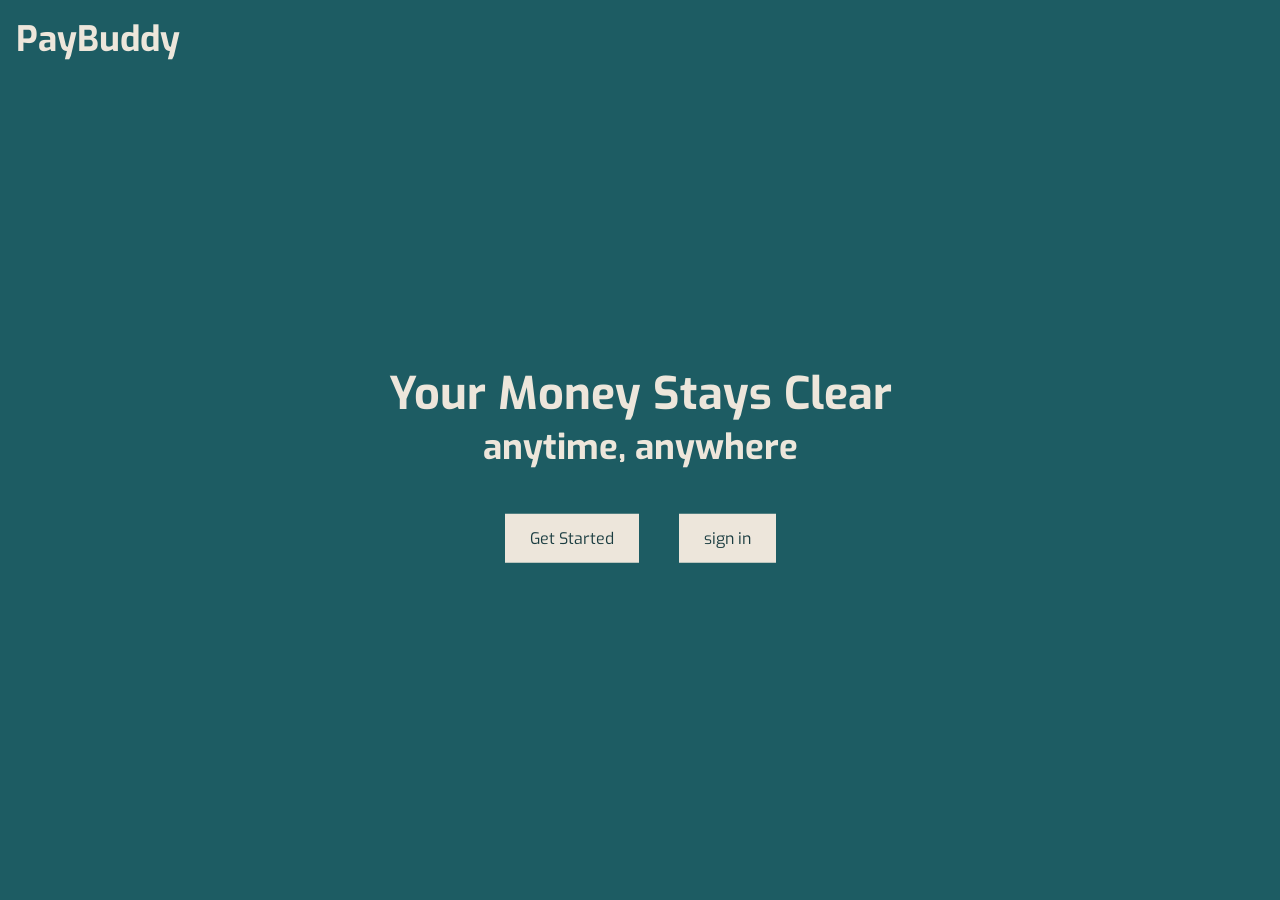
<file: index.html>
<!DOCTYPE html>
<html lang="en">

<head>
    <meta charset="UTF-8">
    <meta http-equiv="X-UA-Compatible" content="IE=edge">
    <meta name="viewport" content="width=device-width, initial-scale=1.0">
    <title>PayBuddy | Your Money Stays Clear</title>
    <link rel="stylesheet" href="/css/index.css">
</head>

<body>
    <span class="context">
        <h1>PayBuddy</h1>
    </span>


    <div class="main-container">

        <div class="moto-1">
            <h1>Your Money Stays Clear</h1>
        </div>

        <div class="moto-2">
            <h2>anytime, anywhere</h2>
        </div>

        <div class="get-started">
            <span class="btns"><a href="/html/create.html" target="_self">Get Started</a></span>
            <span class="btns sign"><a href="/html/login.html" target="_self">sign in</a></span>

        </div>
    </div>

    <div class="area">
        <ul class="circles">
            <li></li>
            <li></li>
            <li></li>
            <li></li>
            <li></li>
            <li></li>
            <li></li>
            <li></li>
            <li></li>
            <li></li>
        </ul>
    </div>

</body>

</html>
</file>
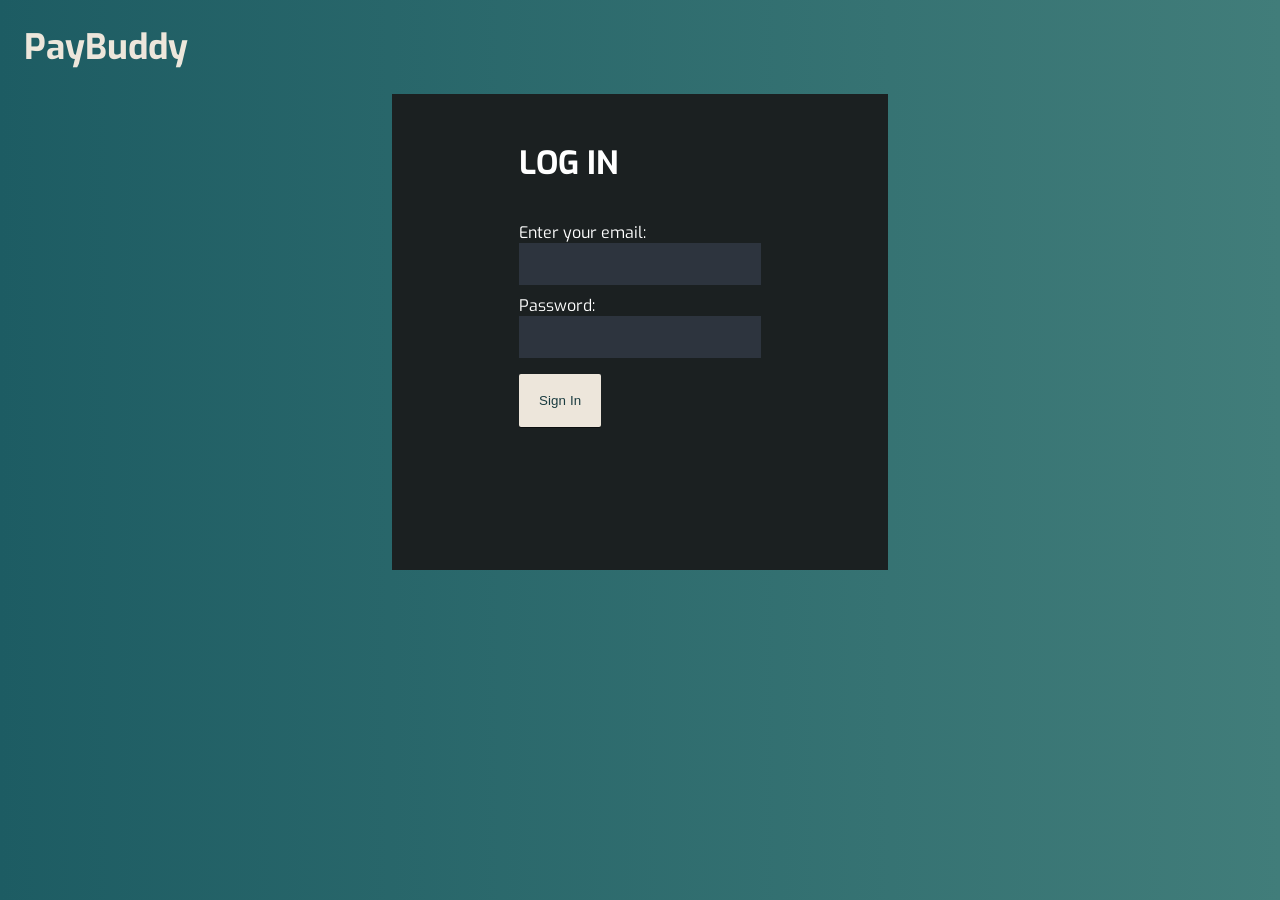
<file: html/login.html>
<!DOCTYPE html>
<html lang="en">

<head>
    <meta charset="UTF-8">
    <meta http-equiv="X-UA-Compatible" content="IE=edge">
    <meta name="viewport" content="width=device-width, initial-scale=1.0">
    <title>PayBuddy</title>
    <link rel="stylesheet" href="/css/login.css">
</head>

<body>
    <span class="context">
        <h1>PayBuddy</h1>
    </span>
    <div class="login-body">
        <div class="login-div">
            <div class="login-content">
                <div class="hybrid-login-form-main">
                    <h1>LOG IN</h1>
                    <form action="/login&create/login.php" method="post" class="login-form">
                        <div class="nfemail">
                            <div class="nfemailcontrol">

                                <label for="email" class="placelabel">Enter your email:</label>
                                
                                <input type="email" id="email" name="email" class="emailinput" />

                            </div>
                        </div>
                        <div class="nfpassword">
                            <div class="nfpasswordcontrol">
                                <label for="pwd" class="placelabel">Password:</label>
                                
                                <input type="password" id="pwd" name="pwd" class="passwordinput" />
                            </div>
                        </div>
                        
                        <button type="submit" value="Login"  class="btn login-button btn-submit btn-small"> Sign In </button>
                    </form>
                </div>
            </div>
        </div>
    </div>


</body>

</html>
</file>
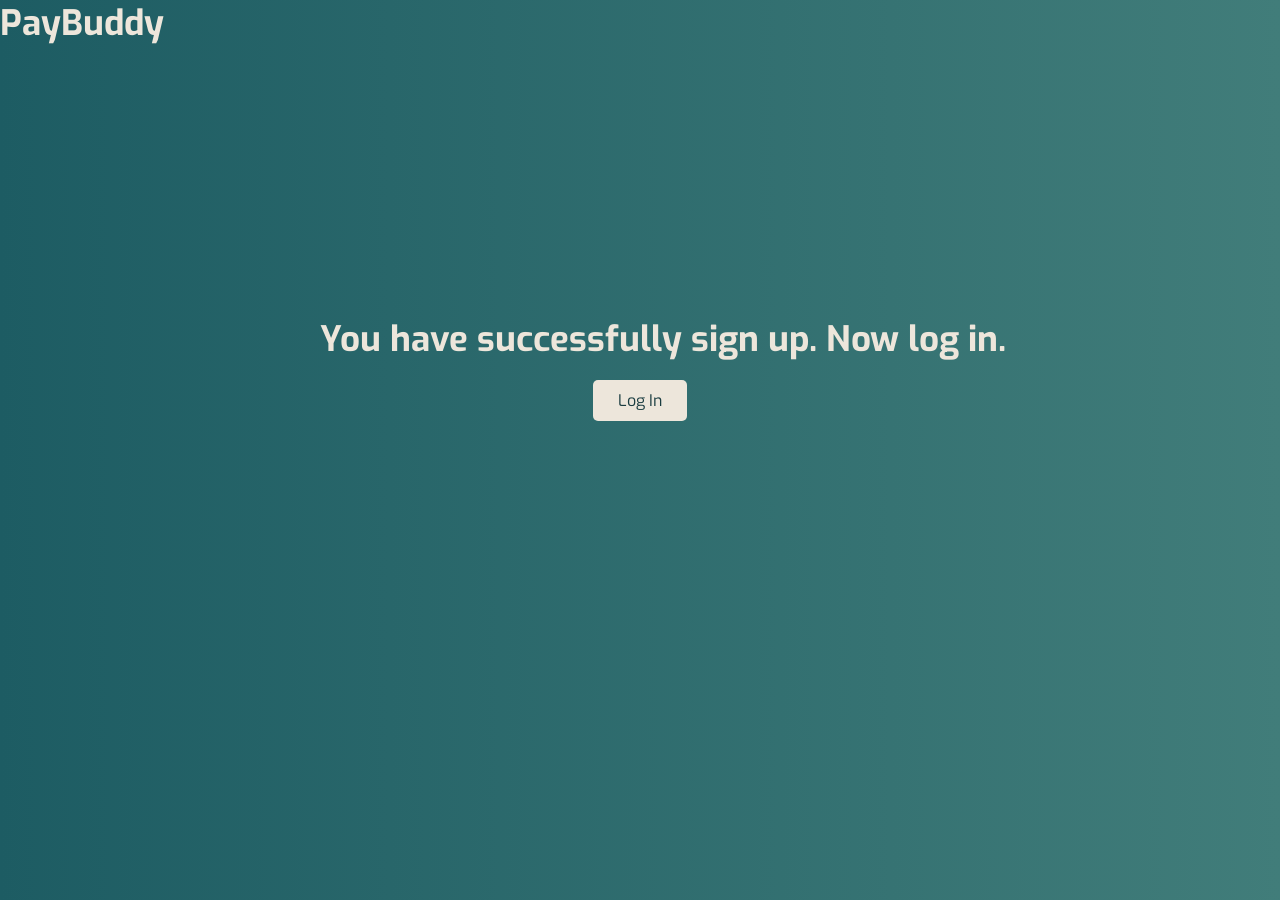
<file: html/redirect.html>
<!DOCTYPE html>
<html lang="en">

<head>
    <meta charset="UTF-8">
    <meta http-equiv="X-UA-Compatible" content="IE=edge">
    <meta name="viewport" content="width=device-width, initial-scale=1.0">
    <link rel="stylesheet" href="/css/redirect.css">
    <title>PayBuddy</title>
</head>

<body>
    <span class="context">
        <h1>PayBuddy</h1>
    </span>
    <div class="font">
    <h1 class="text">You have successfully sign up. Now log in.</h1><br>
    </div>
    <div class="login">
        <a href="/html/login.html" target="_self">Log In</a>
    </div>
</body>

</html>
</file>
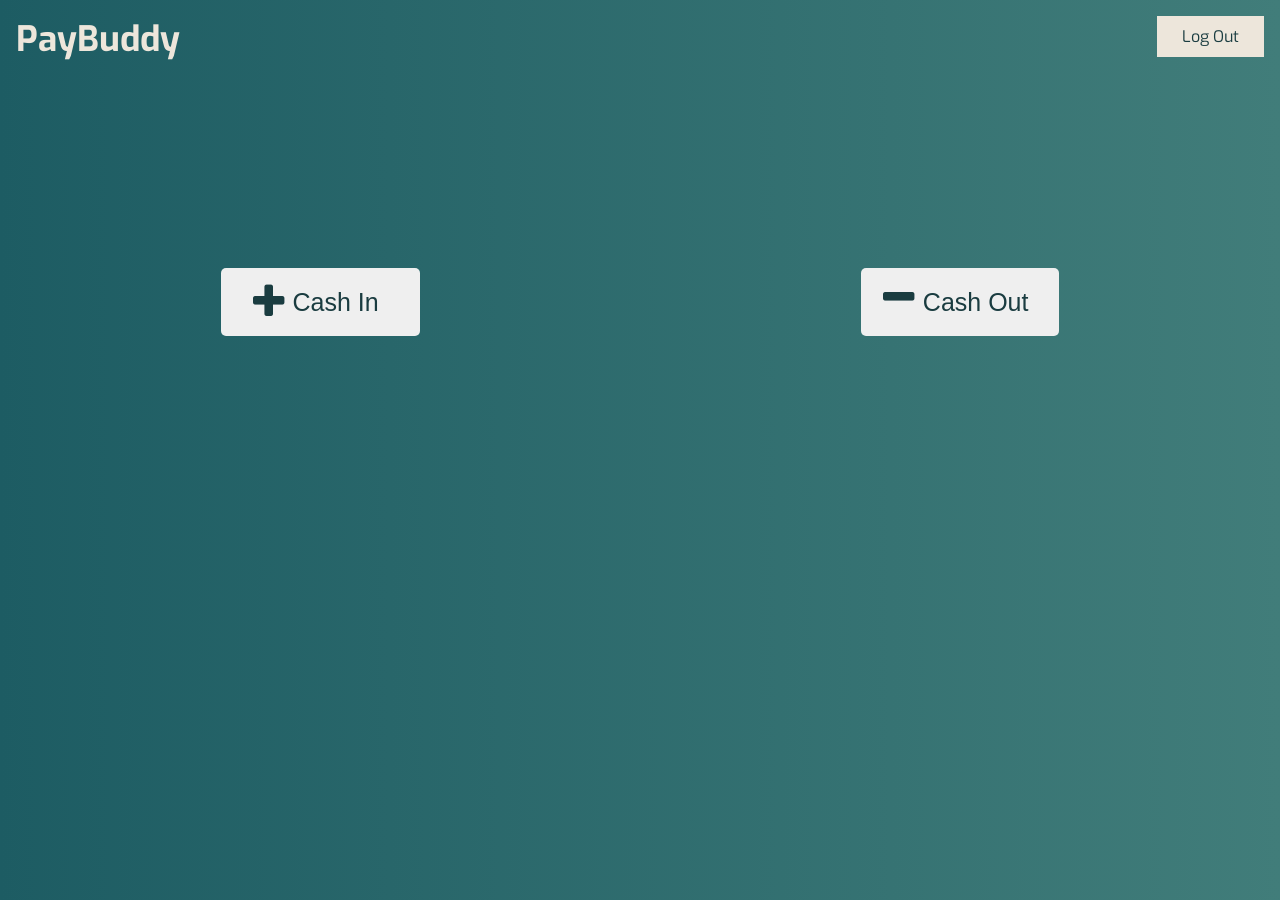
<file: paybook/in&out.html>
<!DOCTYPE html>
<html lang="en">

<head>
    <meta charset="UTF-8">
    <meta http-equiv="X-UA-Compatible" content="IE=edge">
    <meta name="viewport" content="width=device-width, initial-scale=1.0">
    <link rel="stylesheet" href="/css/inout.css">
    <link rel="stylesheet" href="https://cdnjs.cloudflare.com/ajax/libs/font-awesome/4.7.0/css/font-awesome.min.css">
    <title>PayBuddy</title>
</head>

<body>
    <div class="area">
        <span class="logout">
            <a href="/index.html" target="_self">Log Out</a>
        </span>
        <span class="context">
            <h1>PayBuddy</h1>
        </span>


    
        <div class="main-containner">
             <div class="in">
                <form action="/paybook/total_in.php" method="POST">
                    <button type="submit" class="in_btn">
                        <i class="fa fa-plus" aria-hidden="true" style="font-size:40px"></i>
                        <span class="ct">Cash In</span>
                    </button>
                </form>
            </div>
            <div class="out">
                <form action="add_entry.php" method="POST">
                    <button type="submit" class="out_btn">
                        <i class="fa fa-minus" aria-hidden="true" style="font-size:40px"></i>
                        <span class="r">Cash Out</span>
                    </button>
                </form>
            </div>
        </div>

        

    </div>
</body>

</html>
</file>
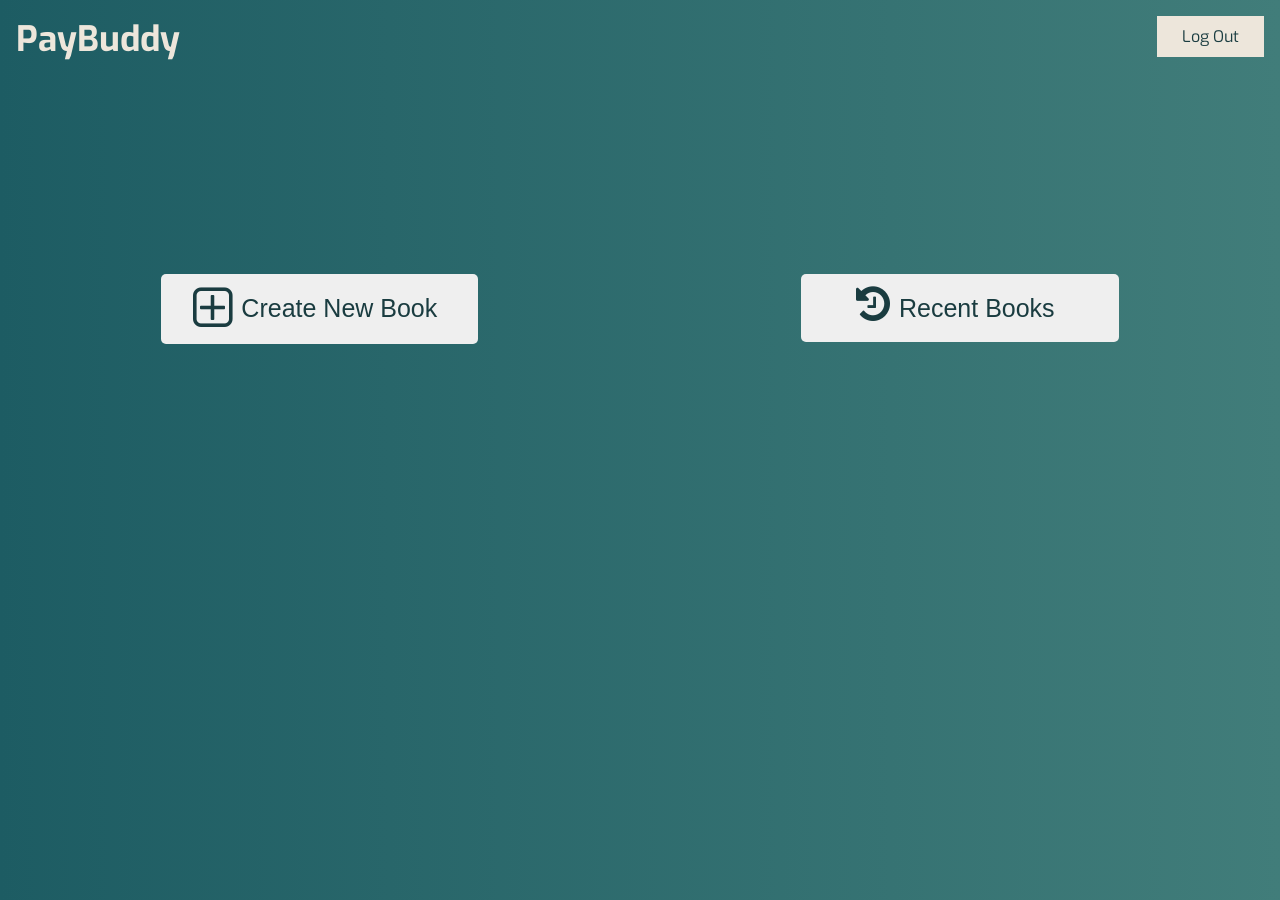
<file: paybook/paybook.html>
<!DOCTYPE html>
<html lang="en">

<head>
    <meta charset="UTF-8" />
    <meta http-equiv="X-UA-Compatible" content="IE=edge" />
    <meta name="viewport" content="width=device-width, initial-scale=1.0" />
    <link rel="stylesheet" href="/css/paybook.css" />
    <link rel="stylesheet" href="https://cdnjs.cloudflare.com/ajax/libs/font-awesome/4.7.0/css/font-awesome.min.css" />
    <title>PayBuddy</title>
</head>

<body>
    <div class="area">
        <span class="logout">
            <a href="/index.html" target="_self">Log Out</a>
        </span>
        <span class="context">
            <h1>PayBuddy</h1>
        </span>
        <div class="main-containner">

            <div class="new_book">
                <form action="newbook.php" method="POST">
                    <button name="new_book" type="submit" class="newbook_btn">
                        <div>
                            <span><i class="fa fa-plus-square-o" aria-hidden="true" style="font-size: 50px"></i></span>
                            <span class="ct"> Create New Book </span>
                        </div>
                    </button>
                </form>
            </div>
            <div class="recent">
                <form action="recent.php" method="POST">
                    <button name="recent" type="submit" class="recent_btn">
                        <i class="fa fa-history" aria-hidden="true" style="font-size: 40px"></i>
                        <span class="r">Recent Books</span>
                    </button>
                </form>
            </div>

        </div>
    </div>
</body>

</html>
</file>
<file: css/index.css>
@import url("https://fonts.googleapis.com/css?family=Exo:400,700");

* {
  margin: 0px;
  padding: 0px;
}

body {
  font-family: "Exo", sans-serif;
  height: 100vh;
}

.main-container{
  display: flex;
  flex-direction: column;
  text-align: center;
  top: 50%;
  position: relative;
  transform: translateY(-75%);
}

.moto-2{
  margin-bottom: 24px;
}

.context h1 {  
  color: #EDE6DB;
  font-size: 35px;
  padding: 16px;
}

.area {
  position: fixed;
  top: 0;
  left: 0;
  background: #1d5c63;
  background: -webkit-linear-gradient(to left, #417d7a, #1d5c63);
  width: 100%;
  height: 100vh;
  z-index: -1;
}

.circles {
  position: absolute;
  top: 0;
  left: 0;
  width: 100%;
  height: 100%;
  overflow: hidden;
}

.circles li {
  position: absolute;
  display: block;
  list-style: none;
  width: 20px;
  height: 20px;
  background: rgba(255, 255, 255, 0.2);
  animation: animate 25s linear infinite;
  bottom: -150px;
}

.circles li:nth-child(1) {
  left: 25%;
  width: 80px;
  height: 80px;
  animation-delay: 0s;
}

.circles li:nth-child(2) {
  left: 10%;
  width: 20px;
  height: 20px;
  animation-delay: 2s;
  animation-duration: 12s;
}

.circles li:nth-child(3) {
  left: 70%;
  width: 20px;
  height: 20px;
  animation-delay: 4s;
}

.circles li:nth-child(4) {
  left: 40%;
  width: 60px;
  height: 60px;
  animation-delay: 0s;
  animation-duration: 18s;
}

.circles li:nth-child(5) {
  left: 65%;
  width: 20px;
  height: 20px;
  animation-delay: 0s;
}

.circles li:nth-child(6) {
  left: 75%;
  width: 110px;
  height: 110px;
  animation-delay: 3s;
}

.circles li:nth-child(7) {
  left: 35%;
  width: 150px;
  height: 150px;
  animation-delay: 7s;
}

.circles li:nth-child(8) {
  left: 50%;
  width: 25px;
  height: 25px;
  animation-delay: 15s;
  animation-duration: 45s;
}

.circles li:nth-child(9) {
  left: 20%;
  width: 15px;
  height: 15px;
  animation-delay: 2s;
  animation-duration: 35s;
}

.circles li:nth-child(10) {
  left: 85%;
  width: 150px;
  height: 150px;
  animation-delay: 0s;
  animation-duration: 11s;
}

@keyframes animate {
  0% {
    transform: translateY(0) rotate(0deg);
    opacity: 1;
    border-radius: 0;
  }

  100% {
    transform: translateY(-1000px) rotate(720deg);
    opacity: 0;
    border-radius: 50%;
  }
}

a:link,
a:visited {
  background-color: #EDE6DB;
  color: #1A3C40;
  padding: 14px 25px;
  text-align: center; 
  text-decoration: none;
  display: inline-block;
}

a:hover
{
  background-color: #e5dccc;
}

.signin{
  float: right;
  padding-right: 20px;
  padding-top: 10px;
}

.moto-1 h1{
  font-size: 45px;
  color: #EDE6DB;
}

.moto-2 h2{
  font-size: 35px;
  color: #EDE6DB;
}

.get-started{
  display: flex;
  width: fit-content;
  margin: 0 auto;
  flex-wrap: wrap;
}

.btns{
  flex-grow: 1;
  display: block;
  margin: 20px;
}
</file>
<file: css/login.css>
@import url("https://fonts.googleapis.com/css?family=Exo:400,700");

* {
  margin: 0px;
  padding: 0px;
}

.context h1 {
  color: #ede6db;
  font-size: 35px;
  padding: 24px;
}
body {
  font-family: "Exo", sans-serif;
  background: -moz-linear-gradient(left, #1d5c63 0, #417d7a 100%);
  background: -webkit-linear-gradient(left, #1d5c63 0, #417d7a 100%);
  background: linear-gradient(to right, #1d5c63 0, #417d7a 100%);
}
.login-content {
  display: flex;
  background-color: #1B2021;
  padding: 48px;
  justify-content:center ;
  max-width: 400px;
  margin: 0 auto;
  height: 380px;
}

.login-content h1{
  color: azure;
}

form > div {
  padding-top: 10px;
}

.hybrid-login-form .hybrid-login-form-main {
  -webkit-box-flex: 1;
  -webkit-flex-grow: 1;
  -moz-box-flex: 1;
  -ms-flex-positive: 1;
  flex-grow: 1;
  padding-bottom: 16px;
  
}
.hybrid-login-form-main h1 {
  color: #fff;
  font-size: 32px;
  font-weight: 700;
  margin-bottom: 28px;
}

.nffname ,.nfpassword,.nfemail,.nflname,.nfphone{
  padding-bottom: 0px;
  max-width: 100%;
}
.nfemailcontrol ,.nfpasswordcontrol,.nffnamecontrol,.nflnamecontrol,.nfphonecontrol{
  border-radius: 4px;
  display: flex;
  flex-direction: column;
  padding: 0px;
}

.placelabel{
  color: #fff;
}
.btn {
  display: inline-block;
  text-decoration: none;
  line-height: 1em;
  vertical-align: middle;
  cursor: pointer;
  font-weight: 400;
  letter-spacing: .1px;
  -webkit-border-radius: 2px;
  -moz-border-radius: 2px;
  border-radius: 2px;
  -webkit-user-select: none;
  -moz-user-select: none;
  -ms-user-select: none;
  user-select: none;
  text-align: center;
  -webkit-box-sizing: border-box;
  -moz-box-sizing: border-box;
  box-sizing: border-box;
  border: 0;
  position: relative;
  color: #000;
  background-color: #e6e6e6;
  -webkit-box-shadow: 0 1px 0 rgb(0 0 0 / 20%);
  -moz-box-shadow: 0 1px 0 rgba(0,0,0,.2);
  box-shadow: 0 1px 0 rgb(0 0 0 / 20%);
}

.login-button.btn {
  width: 100%;
  background: #EDE6DB;

}

.btn.btn-small {
  width: fit-content;
  padding: 20px;
  margin-top: 16px;
}

.btn-submit {
  color: #1A3C40;
  background-color: #0080ff;
  background-image: -webkit-gradient(linear,left top,left bottom,from(#0080ff),to(#0277ec));
  background-image: -webkit-linear-gradient(top,#0080ff,#0277ec);
  background-image: -moz- oldlinear-gradient(top,#0080ff,#0277ec);
  background-image: -o-linear-gradient(top,#0080ff,#0277ec);
  background-image: linear-gradient(to bottom,#0080ff,#0277ec);
  -webkit-box-shadow: 0 1px 0 rgb(0 0 0 / 55%);
  -moz-box-shadow: 0 1px 0 rgba(0,0,0,.55);
  box-shadow: 0 1px 0 rgb(0 0 0 / 55%);
}

.emailinput , .passwordinput,.fnameinput,.lnameinput,.phoneinput {
  background: #2d343e;
  border: 1px solid #2d343e;
  
  -webkit-box-shadow: none;
  box-shadow: none;
  color: #fff;
  font-size: 16px;
  height: 20px;
  padding: 10px;
  font-family: 'poppins', sans-serif;
  padding-left: 30px;
  -webkit-transition: all 0.3s ease 0s;
  -o-transition: all 0.3s ease 0s;
  transition: all 0.3s ease 0s;
}
</file>
<file: css/redirect.css>
@import url("https://fonts.googleapis.com/css?family=Exo:400,700");

body {
  font-family: "Exo", sans-serif;
}

* {
  margin: 0px;
  padding: 0px;
}


h1 {
  color: #ede6db;
  font-size: 35px;
}

body {
  width: 100%;
  height: 100vh;
  background: -moz-linear-gradient(left, #1d5c63 0, #417d7a 100%);
  background: -webkit-linear-gradient(left, #1d5c63 0, #417d7a 100%);
  background: linear-gradient(to right, #1d5c63 0, #417d7a 100%);
}

a:link,
a:visited {
  background-color: #ede6db;
  color: #1a3c40;
  padding: 10px 25px;
  text-align: center;
  text-decoration: none;
  display: inline-block;
  border-radius: 5px;
}

a:hover {
  background-color: #e5dccc;
}


.font{
  display: flex;
  justify-content: center;
  padding-top: 30vh;
  padding-left: 5vh;
}

.login{
  display: flex;
  justify-content: center;
  padding-top: 2vh;
}

@media screen and (max-width :400px) {
  .font{
    flex-direction: column;
  }
}
</file>
<file: css/inout.css>
@import url("https://fonts.googleapis.com/css?family=Exo:400,700");

body {
  font-family: "Exo", sans-serif;
}

* {
  margin: 0px;
  padding: 0px;
}

.context h1 {
  color: #ede6db;
  font-size: 35px;
  padding: 16px;
}

.main-containner {
  display: flex;
  flex-direction: row;
  flex-wrap: wrap;
  position: relative;
  top: 20%;
  justify-content: space-around;
  align-self: flex-end;
}
.area {
  position: fixed;
  width: 100%;
  height: 100vh;
  background: -moz-linear-gradient(left, #1d5c63 0, #417d7a 100%);
  background: -webkit-linear-gradient(left, #1d5c63 0, #417d7a 100%);
  background: linear-gradient(to right, #1d5c63 0, #417d7a 100%);
}

a:link,
a:visited {
  background-color: #ede6db;
  color: #1a3c40;
  padding: 10px 25px;
  text-align: center;
  text-decoration: none;
  display: inline-block;
}

a:hover {
  background-color: #e5dccc;
}

.logout {
  float: right;
  padding: 16px;
  
}


.in_btn{
  padding: 10px 32px;
  display: flex;
  justify-content: center;
  align-items: center;
  border-radius: 5px;
  font-style: normal;
  font-weight: 400;
  font-size: 25px;
  line-height: 1.9rem;
  text-align: center;
  color: #1a3c40;
  border: none;
  margin-top: 5%;
}
.out_btn{
  padding: 10px 22px;
  display: inline-block;
  justify-content: center;
  align-items: center;
  border-radius: 5px;
  font-style: normal;
  font-weight: 400;
  font-size: 25px;
  line-height: 1.9rem;
  text-align: center;
  color: #1a3c40;
  border: none;
  margin-top: 5%;
  flex-shrink: 1;
}

.ct {
  float: right;
  padding: 9px;
  cursor: pointer;
}

.r {
  float: right;
  padding: 9px;
  cursor: pointer;
}
</file>
<file: css/paybook.css>
@import url("https://fonts.googleapis.com/css?family=Exo:400,700");

body {
  font-family: "Exo", sans-serif;
}

* {
  margin: 0px;
  padding: 0px;
}

.context h1 {
  color: #ede6db;
  font-size: 35px;
  padding: 16px;
}

.main-containner {
  display: flex;
  flex-direction: row;
  flex-wrap: wrap;
  position: relative;
  top: 20%;
  justify-content: space-around;
  align-self: flex-end;
}

.area {
  position: fixed;
  width: 100%;
  height: 100vh;
  background: -moz-linear-gradient(left, #1d5c63 0, #417d7a 100%);
  background: -webkit-linear-gradient(left, #1d5c63 0, #417d7a 100%);
  background: linear-gradient(to right, #1d5c63 0, #417d7a 100%);
}

a:link,
a:visited {
  background-color: #ede6db;
  color: #1a3c40;
  padding: 10px 25px;
  text-align: center;
  text-decoration: none;
  display: inline-block;
}

a:hover {
  background-color: #e5dccc;
}

.recent_btn {
  padding: 10px 55px;
  display: inline-block;
  justify-content: center;
  align-items: center;
  border-radius: 5px;
  font-style: normal;
  font-weight: 400;
  font-size: 25px;
  line-height: 1.9rem;
  text-align: center;
  color: #1a3c40;
  border: none;
  margin-top: 5%;
}

.newbook_btn {
  padding: 10px 32px;
  display: flex;
  justify-content: center;
  align-items: center;
  border-radius: 5px;
  font-style: normal;
  font-weight: 400;
  font-size: 25px;
  line-height: 1.9rem;
  text-align: center;
  color: #1a3c40;
  border: none;
  margin-top: 5%;
}

.ct {
  float: right;
  padding: 9px;
  cursor: pointer;
}

.r {
  float: right;
  padding: 9px;
  cursor: pointer;
}

.logout {
  float: right;
  padding: 16px;
  
}
</file>
